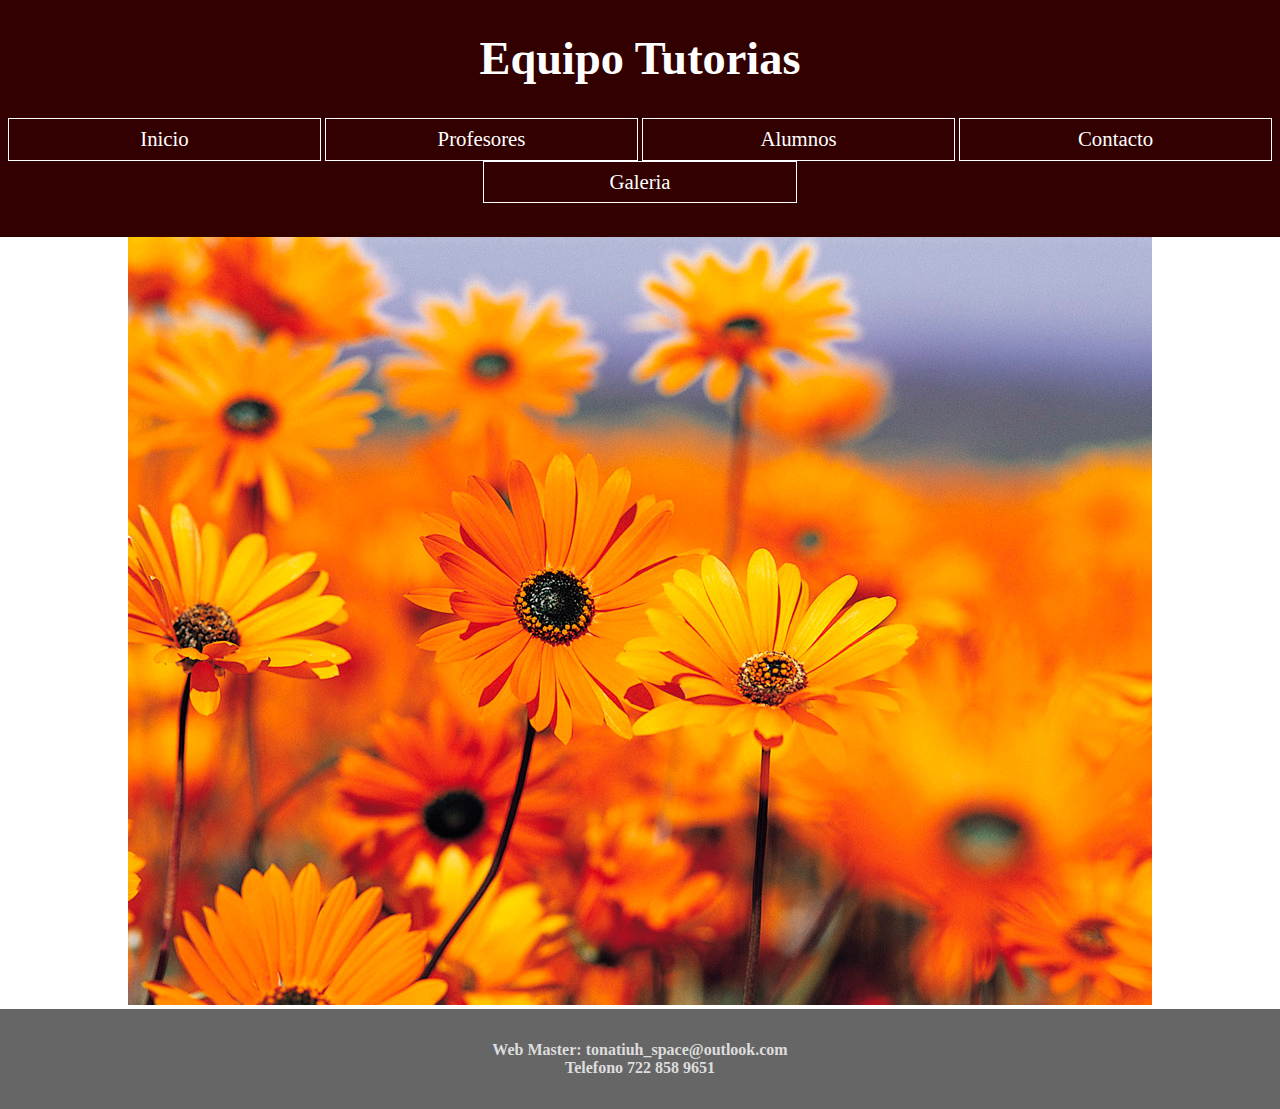
<file: index.html>
<!DOCTYPE html>
<html>
<head>
	
	<title></title>
	<link rel="stylesheet" type="text/css" href="Tutorias.css">
</head>
<body>
<header>
	<h1>Equipo Tutorias</h1>
</header>
<nav> 
	<ul>
	<a href=""><li>Inicio</li></a>
	<a href=""><li>Profesores</li></a>
	<a href=""><li>Alumnos</li></a>
	<a href=""><li>Contacto</li></a>
	<a href="Galeria.html"><li>Galeria</li></a>

</ul>
</nav>
<section> 
	<article>
	</article>
	<aside>
		<img src="Prueba.jpeg">
	</aside>
</section>
<footer>
		Web Master: tonatiuh_space@outlook.com <br>
		Telefono 722 858 9651
		
</footer>

</body>
</html>
</file>
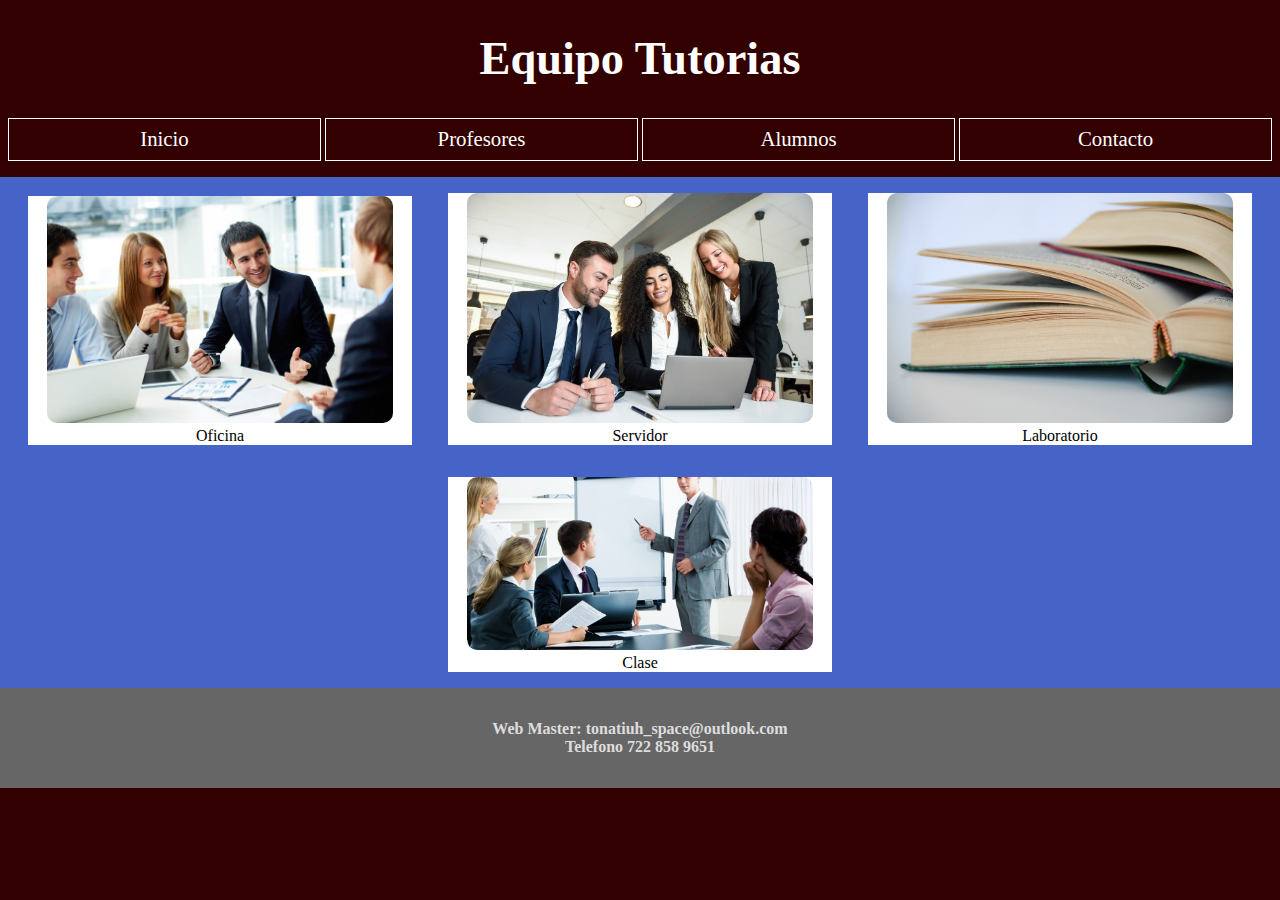
<file: Galeria.html>
<!DOCTYPE html>
<html>
<head>
	
	<title></title>
	<link rel="stylesheet" type="text/css" href="Tutorias.css">
</head>
<body>
<header>
	<h1>Equipo Tutorias</h1>
</header>
<nav> 
	<ul>
	<a href="index.html"><li>Inicio</li></a>
	<a href="Galeria.html"><li>Profesores</li></a>
	<a href=""><li>Alumnos</li></a>
	<a href=""><li>Contacto</li></a>

</ul>
</nav>
<section id="gal"> 
	<article class="Galeria">
	<img src="1.jpg">
	<p>Oficina</p>
	</article>

	<article class="Galeria">
	<img src="2.jpg">
	<p>Servidor</p>
	</article>

	<article class="Galeria">
	<img src="3.jpg">
	<p>Laboratorio</p>
	</article>

	<article class="Galeria">
	<img src="4.jpg">
	<p>Clase</p>
	</article>

</section>
<footer>
		Web Master: tonatiuh_space@outlook.com <br>
		Telefono 722 858 9651
		
</footer>

</body>
</html>
</file>
<file: Tutorias.css>
/* Etiqueta,id,clase */
*{

border: 0;
margin: 0;
padding: 0;


}
body{
/* nombre del color, #rgb, rgb(0,234,8)  */ 
	background-color: #300;
	color: white;	
	text-align: center;


}

h1{
	font-size: 2.9em;
	margin: 0.7em;
}

ul{
	width: 100%;

}
ul li{
	border: 1px solid white;
	color: white;
	display: inline-block;
	font-size: 1.3em;
	padding: 0.4em;
	width: 23%;

}

ul li:hover{
	border-radius: 16px;
	background-color: rgb(50,50,50);
	transition: 3s;

}
section{
	display: inline-block;
	margin-top: 1em;
	width: 100%;
}

section article{
	background-color: white;
	display: inline-block;
	width: 65%;
}
section aside{
	background-color: white;
	min-height: 530px;
	display: inline-block;
	vertical-align: top;
	width: 100%;
}


section img{
	max-width: 100%;

}

footer{
	background-color: #666;
	box-sizing: border-box;
	font-weight: bold;
	color: #ddd;
	padding: 2em;
	width: 100%;

}

section#gal{
	background-color: rgb(70,100,200);
	width: 100%;


}

article.Galeria{
	display: inline-block;
	color: black;
	cursor: pointer;
	margin: 1em;
	width: 30%;

}

article.Galeria:hover{
	box-shadow: 10px 10px 10px 3px rgb(103,100,80);
	transform: scale3d(1.3,1.3,1.3);
	transition: 3s;

	/*transform: rotate(6deg);
	transition: 2s;*/
}

article.Galeria img:hover{
/*	opacity: 0.7; */
	transition: 2s; 
/*	transform: scale(1.2); */
}



article.Galeria img{
	border-radius: 10px;
	max-width: 90%;
	
}
</file>
